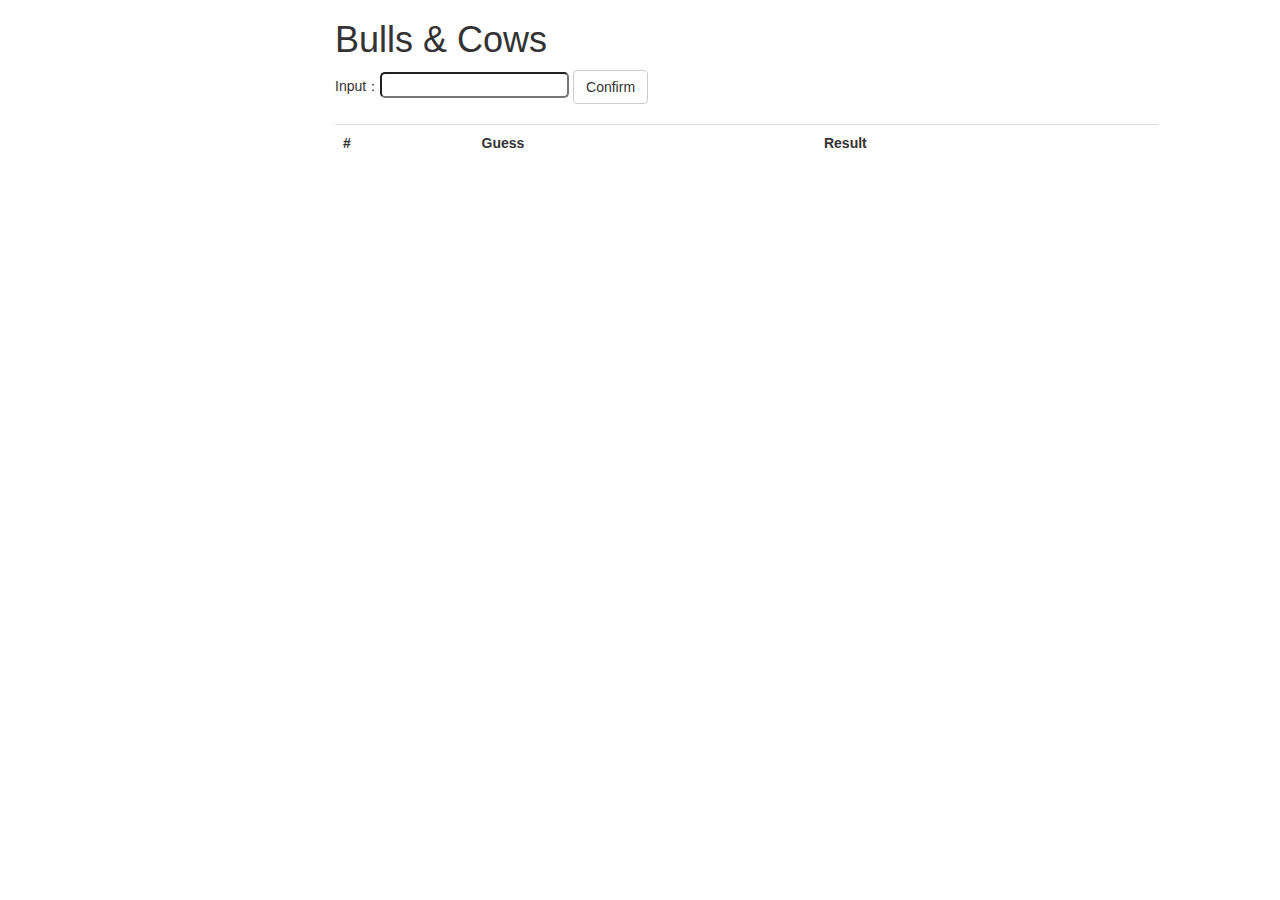
<file: index.html>
<!DOCTYPE html>
<html>
<head>
    <meta charset="utf-8">
    <meta http-equiv="X-UA-Compatible" content="IE=edge">
    <meta name="viewport" content="width=device-width, initial-scale=1">
    <!-- The above 3 meta tags *must* come first in the head; any other head content must come *after* these tags -->
    <title>Bulls & Cows</title>

    <!-- Bootstrap -->
    <link rel="stylesheet" href="https://maxcdn.bootstrapcdn.com/bootstrap/3.3.7/css/bootstrap.min.css" integrity="sha384-BVYiiSIFeK1dGmJRAkycuHAHRg32OmUcww7on3RYdg4Va+PmSTsz/K68vbdEjh4u" crossorigin="anonymous">	
	<link rel="stylesheet" href="bcCss.css">
	
</head>
<body>
    <div class="container-fluid">
		<div class="row">
			<div class="col-lg-3"></div>
			<div class="col-lg-8">
				<h1>Bulls & Cows</h1>
				Input：<input type="number" id="guessNum">
				<button id="confirmBtn" class="btn btn-default">Confirm</button>
				<button id="restartBtn" class="btn btn-default" style="display: none">Restart</button>
				
				<table class="table table-hover" id="content">
					<tr><th>#</th><th>Guess</th><th>Result</th></tr>
				</table>
			</div>
		</div>
	</div>
    <!-- jQuery (necessary for Bootstrap's JavaScript plugins) -->
    <script src="https://ajax.googleapis.com/ajax/libs/jquery/1.12.4/jquery.min.js"></script>
	<script src="bcJs.js"></script>
</body>
</html>
</file>
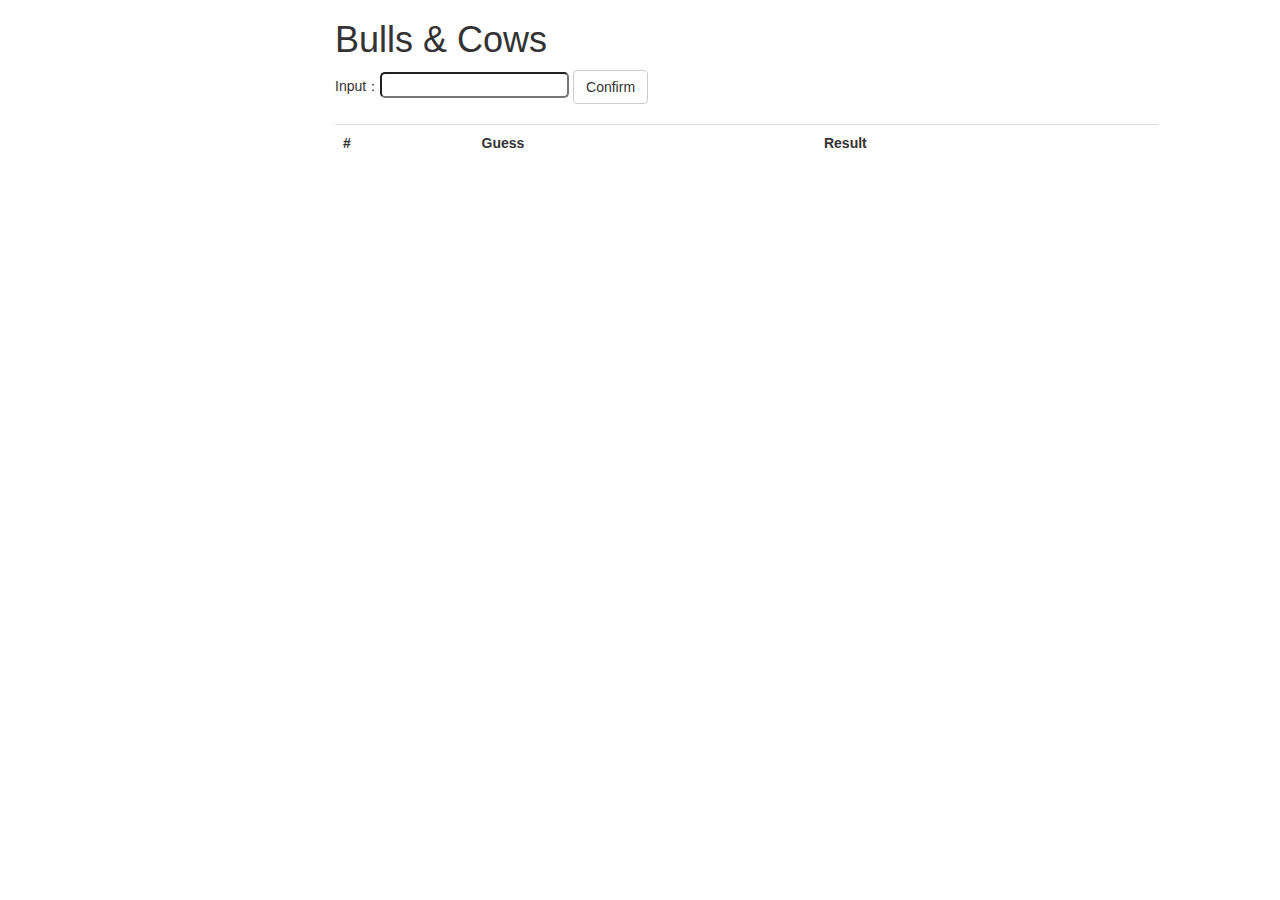
<file: BullsCows.html>
<!DOCTYPE html>
<html>
<head>
    <meta charset="utf-8">
    <meta http-equiv="X-UA-Compatible" content="IE=edge">
    <meta name="viewport" content="width=device-width, initial-scale=1">
    <!-- The above 3 meta tags *must* come first in the head; any other head content must come *after* these tags -->
    <title>Bulls & Cows</title>

    <!-- Bootstrap -->
    <link rel="stylesheet" href="https://maxcdn.bootstrapcdn.com/bootstrap/3.3.7/css/bootstrap.min.css" integrity="sha384-BVYiiSIFeK1dGmJRAkycuHAHRg32OmUcww7on3RYdg4Va+PmSTsz/K68vbdEjh4u" crossorigin="anonymous">	
	<link rel="stylesheet" href="bcCss.css">
	
</head>
<body>
    <div class="container-fluid">
		<div class="row">
			<div class="col-lg-3"></div>
			<div class="col-lg-8">
				<h1>Bulls & Cows</h1>
				Input：<input type="text" id="guessNum">
				<button id="confirmBtn" class="btn btn-default">Confirm</button>
				<button id="restartBtn" class="btn btn-default" style="display: none">Restart</button>
				
				<table class="table table-hover" id="content">
					<tr><th>#</th><th>Guess</th><th>Result</th></tr>
				</table>
			</div>
		</div>
	</div>
    <!-- jQuery (necessary for Bootstrap's JavaScript plugins) -->
    <script src="https://ajax.googleapis.com/ajax/libs/jquery/1.12.4/jquery.min.js"></script>
	<script src="bcJs.js"></script>
</body>
</html>
</file>
<file: bcCss.css>
#content {
	margin-top: 20px;
}
#guessNum {
	border-radius: 5px;
}
</file>
